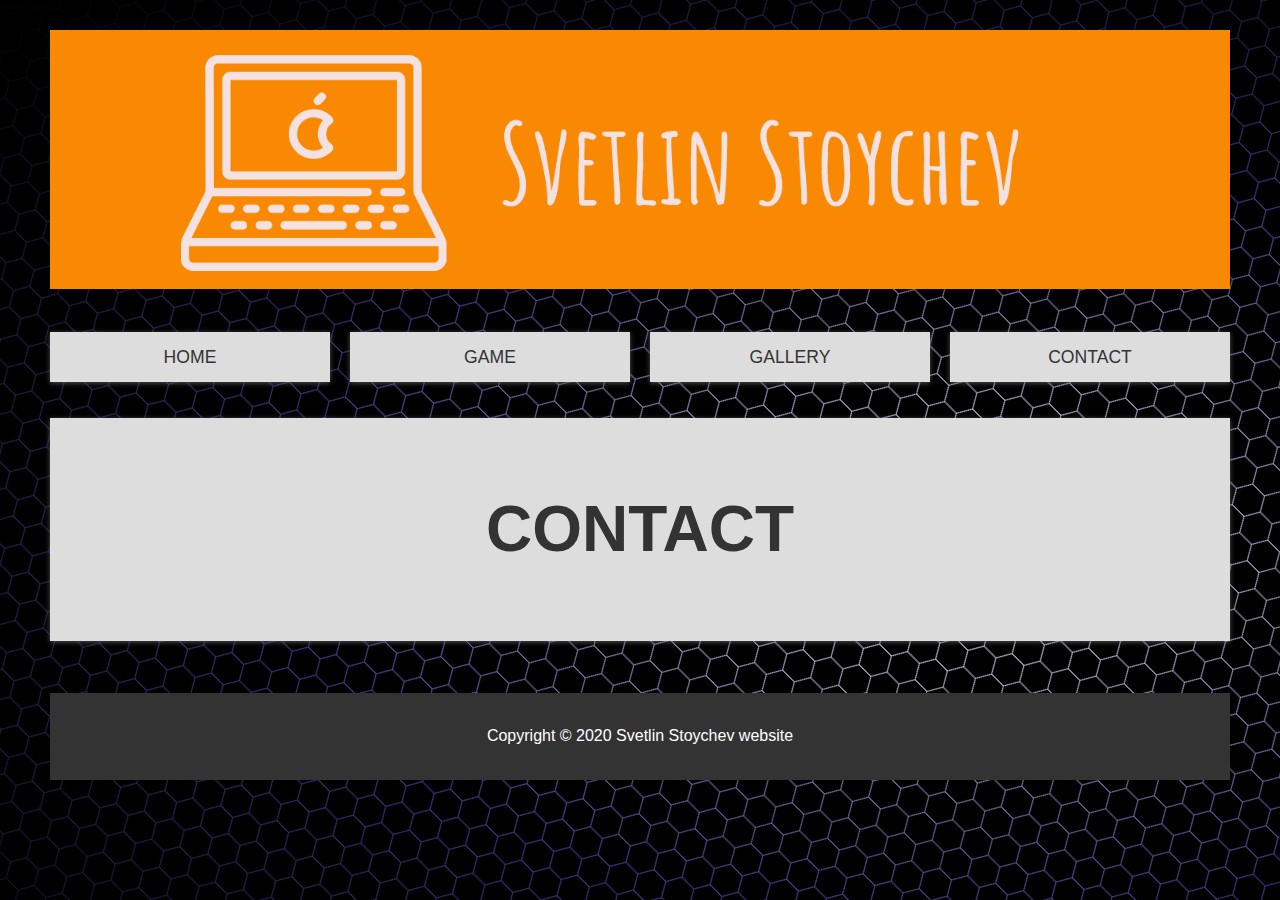
<file: contact.html>
<!DOCTYPE html>
<html>
<head lang="en">
	<meta charset="UTF-8">
	<meta name="viewport" content="width=device-width, initial-scale=1">
	<title>Svetlin Stoychev</title>
	<link rel="stylesheet" type="text/css" href="css/style.css">
</head>
<body>
	<div class="wrapper">
		<!-- header -->
		<header>
			<img src="images/header.png">
		</header>

		<!-- Navigation -->
		<nav class="main-nav">
			<ul>
				<li><a href="index.html">Home</a></li>
				<li><a href="game.html">Game</a></li>
				<li><a href="gallery.html">Gallery</a></li>
				<li><a href="#">Contact</a></li>
			</ul>
		</nav>

		<!-- Top Container -->
		<section class="container">
			<h1>CONTACT</h1>
		</section>

		<!-- Footer -->
		<footer>
			<p>Copyright &copy 2020 Svetlin Stoychev website</p>
		</footer>
	</div>
	<!-- wraper Ends -->
</body>
</html>
</file>
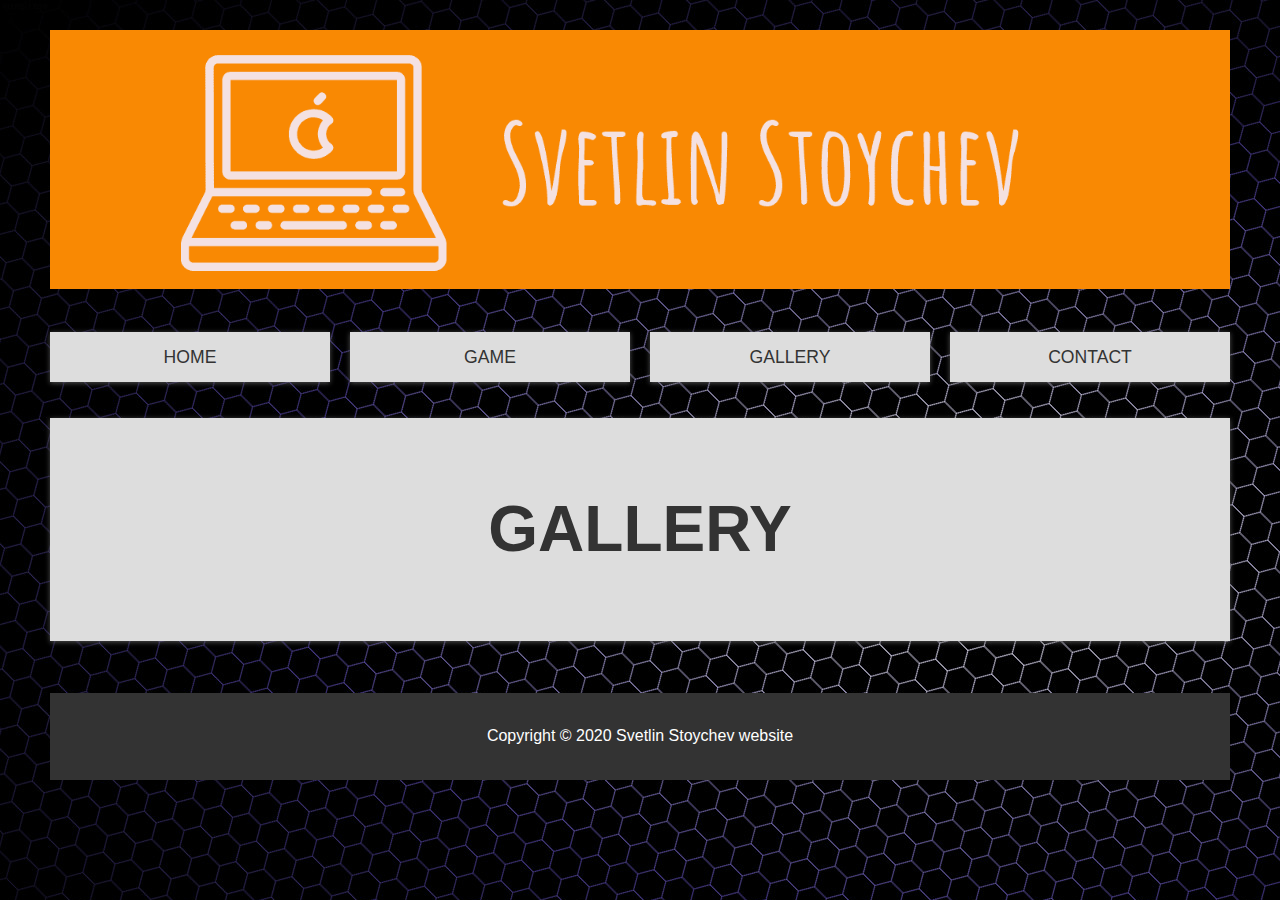
<file: gallery.html>
<!DOCTYPE html>
<html>
<head lang="en">
	<meta charset="UTF-8">
	<meta name="viewport" content="width=device-width, initial-scale=1">
	<title>Svetlin Stoychev</title>
	<link rel="stylesheet" type="text/css" href="css/style.css">
</head>
<body>
	<div class="wrapper">
		<!-- header -->
		<header>
			<img src="images/header.png">
		</header>

		<!-- Navigation -->
		<nav class="main-nav">
			<ul>
				<li><a href="index.html">Home</a></li>
				<li><a href="game.html">Game</a></li>
				<li><a href="#">Gallery</a></li>
				<li><a href="contact.html">Contact</a></li>
			</ul>
		</nav>

		<!-- Top Container -->
		<section class="container">
			<h1>GALLERY</h1>
		</section>

		<!-- Footer -->
		<footer>
			<p>Copyright &copy 2020 Svetlin Stoychev website</p>
		</footer>
	</div>
	<!-- wraper Ends -->
</body>
</html>
</file>
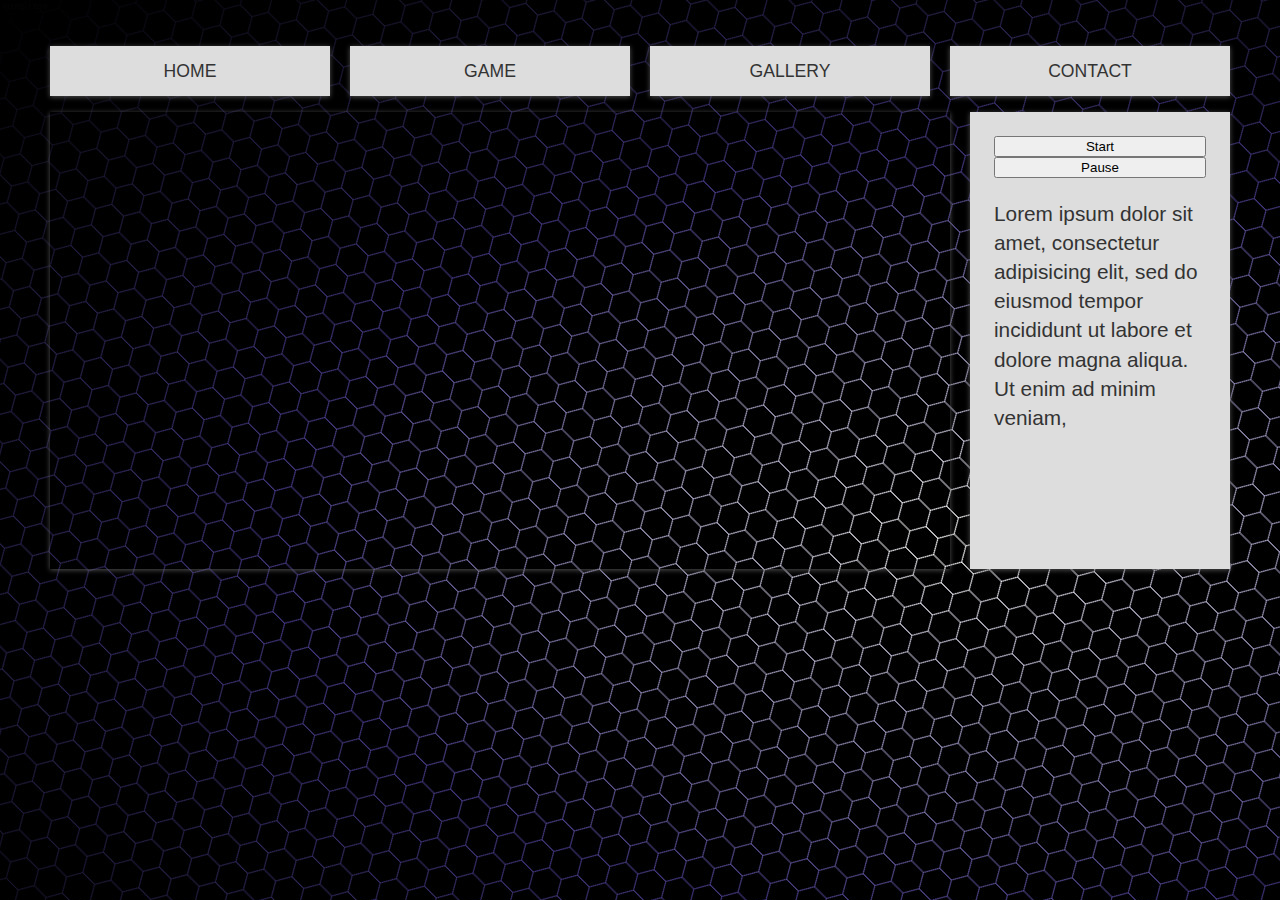
<file: game.html>
<!DOCTYPE html>
<html>
<head lang="en">
	<meta charset="UTF-8">
	<meta name="viewport" content="width=device-width, initial-scale=1">
	<title>Svetlin Stoychev</title>
	<link rel="stylesheet" type="text/css" href="css/style.css">
</head>
<body>
	<nav class="main-nav">
		<ul>
			<li><a href="index.html">Home</a></li>
			<li><a href=#>Game</a></li>
			<li><a href="gallery.html">Gallery</a></li>
			<li><a href="contact.html">Contact</a></li>
		</ul>
	</nav>
	<section class="top-container">
			<header class="game-showcase">
				<canvas id="gameCanvas"></canvas>
			</header>
			<div class="top-box">
				<input type="button" name="Start" onclick="startGame();" value="Start">
				<input type="button" name="Pause" onclick="pauseGame();" value="Pause">
				<p>Lorem ipsum dolor sit amet, consectetur adipisicing elit, sed do eiusmod
				tempor incididunt ut labore et dolore magna aliqua. Ut enim ad minim veniam,
				</p>
			</div>
		</section>
		<div class="gameImage">
			<img id="killer" src="images/spaceShip.png">
			<img id="bullet" src="images/bullet.png">
			<img id="bug" src="images/coronaVirus.png">
			<img id="space" src="images/deathCorona.png">
			<img id="gameOverImg" src="images/GameOver.png">
		</div>
	<script src="js/killEmAll.js"></script>
</body>
</html>
</file>
<file: css/style.css>
/* CSS Variables */

:root {
	--primary: #ddd;
	--dark: #333;
	--light: #fff;
	--shadow: 0 1px 5px rgba(104, 104, 104, 0.8);
}

html {
	box-sizing: border-box;
	font-family: Arial, Helvetica, sans-serif;
	color: var(--dark);
}

body {
	display: inline-block;
	background-image: url(../images/hexagone.jpg);
	margin: 30px 50px;
	line-height: 1.4;
}

img {
	max-width: 100%;
}

video {
  max-width: 100%;
  height: auto;
}

.wrapper {
	display: grid;
	grid-gap: 20px;
}

/* Navigation */
.main-nav ul {
	display: grid;
	grid-gap: 20px;
	padding: 0;
	list-style: none;
	grid-template-columns: repeat(4, 1fr );
}

.main-nav {
	position: sticky;
	top: 0;
}

.main-nav a {
	background: var(--primary);
	display: block;
	text-decoration: none;
	padding: 0.8rem;
	text-align: center;
	color: var(--dark);
	text-transform: uppercase;
	font-size: 1.1rem;
	box-shadow: var(--shadow);
}

.main-nav a:hover {
	background: var(--dark);
	color: var(--light);
}

/* Top Container */
.top-container {
	display: grid;
	grid-gap: 20px;
	grid-template-areas: "showcase showcase top-box";
}

.top-box {
	grid-area: top-box;
	background: var(--primary);
	display: grid;
	align-items: center;
	align-content: flex-start;
	box-shadow: var(--shadow);
	padding: 1.5rem;
	font-size: 1.3rem;
}

.top-box h1 {
	text-align: center;
}

.top-box h4 {
	text-align: center;
}

/* Showcase */
.showcase {
	grid-area: showcase;
	min-height: 400px;
	box-shadow: var(--shadow);
	background: var(--primary);
	padding: 1.5rem;
}

.showcase h1 {
	font-size: 2rem;
	text-align: center;
	color: var(--dark);
}

.showcase p {
	font-size: 1.3rem;
	color: var(--dark);
}

.showcase img {
	display: block;
	margin: auto;
	max-width: 50%;
}

/* Footer */
footer {
	margin-top: 2rem;
	background: var(--dark);
	color: var(--light);
	text-align: center;
	padding: 1rem;
}

@media (max-width: 700px) {
	.top-container {
		grid-template-areas: 
			'showcase showcase'
			'top-box top-box'
	}

	.main-nav ul {
		grid-template-columns: 1fr;
	}

	.main-nav {
		position: static;
	}
}

.container {
	box-shadow: var(--shadow);
	background: var(--primary);
	padding: 1.5rem;
	font-size: 2rem;
	text-align: center;
	color: var(--dark);
}

.gameImage img {
	display: none;
}

.game-showcase {
	grid-area: showcase;
	min-height: 400px;
	box-shadow: var(--shadow);
}
</file>
